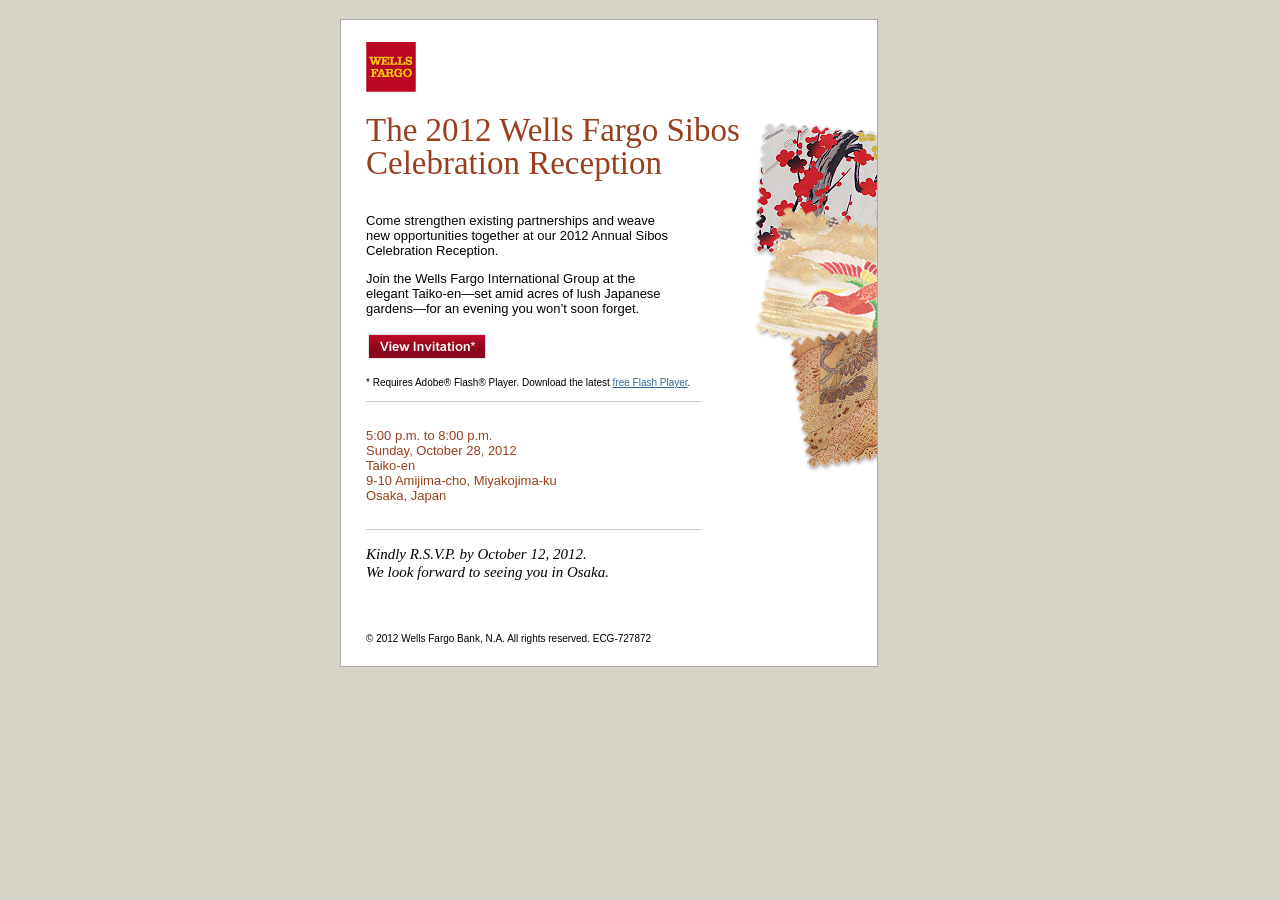
<file: email/727872/index.html>
<html>
<head>
<title>727872 Sibos 2012 Formal email</title>
<meta http-equiv="Content-Type" content="text/html; charset=UTF-8">
<meta http-equiv="X-UA-Compatible" content="IE=8">
<style>
@import url(../../../ dev.css);
</style>
</head>
<body bgcolor="#d7d3c7" link="#336699" vlink="#336699" alink="#993333" leftmargin="0" topmargin="0" marginwidth="0" marginheight="0">
<table width="600" border="0" align="center" cellpadding="0" cellspacing="0" style="

font: 9px/15px Verdana, sans-serif;

">
    <tr>
        <td><div id="emailonly" style="

font: 9px Verdana, sans-serif;
text-align: center;
margin-bottom: 1em;

">Trouble viewing this email? <a href="http://www.wellsfargomedia.com/sibos2012/email/727872/index.html"> View in browser</a></div></td>
    </tr>
    <tr>
        <td><table border="0" cellpadding="0" cellspacing="0" bgcolor="#FFFFFF" style="

border: 1px solid #aaaaaa;

">
                <tr>
                    <td><img src="images/spacer.gif" width="25" height="22" alt=""></td>
                    <td>&nbsp;</td>
                    <td>&nbsp;</td>
                </tr>
                <tr>
                    <td>&nbsp;</td>
                    <td><img src="images/logo.png" width="50" height="50" alt="wells fargo"></td>
                    <td>&nbsp;</td>
                </tr>
                <tr>
                    <td>&nbsp;</td>
                    <td><img src="images/spacer.gif" width="432" height="22" alt=""></td>
                    <td>&nbsp;</td>
                </tr>
                <tr>
                    <td>&nbsp;</td>
                    <td colspan="2"><table border="0" cellpadding="0" cellspacing="0">
                            <tr>
                                <td valign="top" nowrap><span style="
margin: 0;
margin-top: 9px;

"><a href="#"></a></span>
                                    <div style="

font-family: Georgia, 'Times New Roman', Times, serif;
font-size: 33px; color: #973f1e; line-height: 33px;

                                    ">
                                        <p>The 2012 Wells Fargo Sibos <br>Celebration Reception<br></p>
                                    </div>
                                    <div style="

font: normal 13px Verdana, sans-serif;

                                    ">
                                        <p>Come strengthen existing partnerships and weave <br>new opportunities together at our 2012 Annual Sibos <br>Celebration Reception.</p>
                                        <p>Join the Wells Fargo International Group at the <br>elegant Taiko-en—set amid acres of lush Japanese <br>gardens—for an evening you won’t soon forget.</p>
                                    </div>
                                    <p><a href="http://www.wellsfargomedia.com/whl/727872/index.html?"><img src="images/view.png" alt="view invitation" width="122" height="29" border="0"></a></p>
                                    <div style="

font: normal 10px Verdana, sans-serif;

                                    ">* Requires Adobe® Flash® Player. Download the latest <a href="http://www.adobe.com/products/flashplayer.html">free Flash Player</a>.</div>
                                    <div style="

font: normal 13px Verdana, sans-serif;
color: #973f1e;
border-top: 1px solid #ccc;
border-bottom: 1px solid #ccc;
margin: 1em 0;
padding: 1em 0;
width: 90%;
                                    ">
                                        <p>5:00 p.m. to 8:00 p.m.<br>Sunday, October 28, 2012<br>Taiko-en<br>9-10 Amijima-cho, Miyakojima-ku<br>Osaka, Japan</p>
                                    </div>
                                    <div style="

font-family: Georgia, 'Times New Roman', Times, serif;
font-style: italic; font-size: 15px; color: #000000;
line-height: 18px;

                                    ">
                                        <p>Kindly R.S.V.P. by October 12, 2012.<br>We look forward to seeing you in Osaka.</p>
                                    </div></td>
                                <td valign="top"><img src="images/swatches.png" alt="fabric swatches" width="134" height="368" align="right"></td>
                            </tr>
                        </table></td>
                </tr>
                <tr>
                    <td>&nbsp;</td>
                    <td>&nbsp;</td>
                    <td>&nbsp;</td>
                </tr>
                <tr>
                    <td>&nbsp;</td>
                    <td><p>&nbsp;</p>
                        <div style="
font: normal 10px Verdana, sans-serif;

">© 2012 Wells Fargo Bank, N.A. All rights reserved. ECG-727872</div></td>
                    <td>&nbsp;</td>
                </tr>
                <tr>
                    <td>&nbsp;</td>
                    <td>&nbsp;</td>
                    <td><img src="images/spacer.gif" width="25" height="22" alt=""></td>
                </tr>
            </table></td>
    </tr>
    <tr>
        <td style="

color: gray;

">&nbsp;</td>
    </tr>
</table>
<p>&nbsp; </p>
<script type="text/javascript">
var _gaq = _gaq || [];
_gaq.push(['_setAccount', 'UA-5483042-1']);
_gaq.push(['_setDomainName', 'none']);
_gaq.push(['_setAllowLinker', true]);
_gaq.push(['_trackPageview']);

(function () {
    var ga = document.createElement('script');
    ga.type = 'text/javascript';
    ga.async = true;
    ga.src = ('https:' == document.location.protocol ? 'https://ssl' : 'http://www') + '.google-analytics.com/ga.js';
    var s = document.getElementsByTagName('script')[0];
    s.parentNode.insertBefore(ga, s);
})();

document.getElementById('emailonly').style.visibility = 'hidden';

    </script>
</body>
</html>
</file>
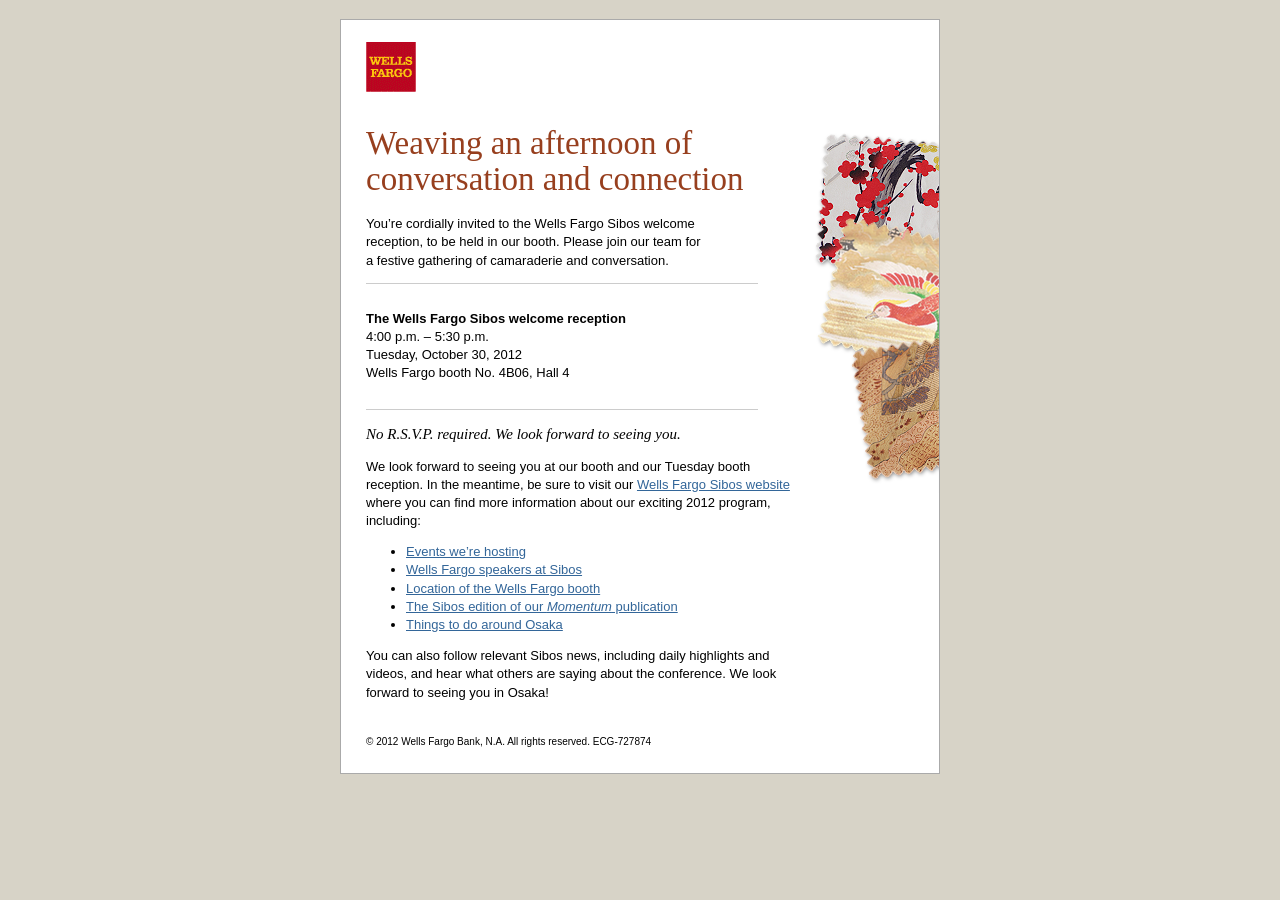
<file: email/727874/index.html>
<html>
<head>
<title>727874 Sibos 2012 Booth Receptions email</title>
<meta http-equiv="Content-Type" content="text/html; charset=UTF-8">
<meta http-equiv="X-UA-Compatible" content="IE=8">
<style>
@import url(../../../ dev.css);
</style>
</head>
<body bgcolor="#d7d3c7" link="#336699" vlink="#336699" alink="#993333" leftmargin="0" topmargin="0" marginwidth="0" marginheight="0">
<table width="600" border="0" align="center" cellpadding="0" cellspacing="0" style="

font: 9px/15px Verdana, sans-serif;

">
    <tr>
        <td><div id="emailonly" style="

font: 9px Verdana, sans-serif;
text-align: center;
margin-bottom: 1em;

">Trouble viewing this email? <a href="http://www.wellsfargomedia.com/sibos2012/email/727874/index.html"> View in browser</a></div></td>
    </tr>
    <tr>
        <td><table border="0" cellpadding="0" cellspacing="0" bgcolor="#FFFFFF" style="

border: 1px solid #aaaaaa;

">
                <tr>
                    <td width="25"><img src="images/spacer.gif" width="25" height="22" alt=""></td>
                    <td width="548">&nbsp;</td>
                    <td width="25">&nbsp;</td>
                </tr>
                <tr>
                    <td>&nbsp;</td>
                    <td><img src="images/logo.png" width="50" height="50" alt="wells fargo"></td>
                    <td>&nbsp;</td>
                </tr>
                <tr>
                    <td>&nbsp;</td>
                    <td colspan="2"><table border="0" cellpadding="0" cellspacing="0">
                            <tr>
                                <td valign="top"><img src="images/spacer.gif" width="432" height="33" alt=""></td>
                                <td valign="top">&nbsp;</td>
                            </tr>
                            <tr>
                                <td valign="top"><div style="

font-family: Georgia, 'Times New Roman', Times, serif;
font-size: 33px; color: #973f1e; line-height: 36px;

                                    ">Weaving an afternoon of <br>
                                        conversation and connection</div>
                                    <div style="

font: normal 13px Verdana, sans-serif;
line-height: 140%;

                                    "><br>
                                        You’re cordially invited to the Wells Fargo Sibos welcome<br>
                                        reception, to be held in our booth. Please join our team for <br>
                                        a festive gathering of camaraderie and conversation.</div>
                                    <div style="

font: normal 13px Verdana, sans-serif;
line-height: 140%;
border-top: 1px solid #ccc;
border-bottom: 1px solid #ccc;
width: 90%;
margin: 1em 0;
padding: 1em 0;

                                    ">
                                        <p><strong>The Wells Fargo Sibos welcome reception</strong><br>
                                            4:00 p.m. – 5:30 p.m. <br>
                                            Tuesday, October 30, 2012<br>
                                            Wells Fargo booth No. 4B06, Hall 4</p>
                                    </div>
                                    <div style="

font-family: Georgia, 'Times New Roman', Times, serif;
font-style: italic; font-size: 15px; color: #000000;
line-height: 18px;

                                    ">
                                        <p>No R.S.V.P. required. We look forward to seeing you.</p>
                                    </div>
                                    <div style="

font: normal 13px Verdana, sans-serif;
line-height: 140%;

                                    ">
                                        <p>We look forward to seeing you at our booth and our Tuesday booth reception.
                                            In the meantime, be sure to visit our <a href="http://www.wellsfargomedia.com/sibos2012/index.html">Wells Fargo
                                                Sibos website</a> where you can find more information about our exciting 2012 program, including:</p>
                                        <ul>
                                            <li> <a href="http://www.wellsfargomedia.com/sibos2012/pages/visit.html">Events we’re hosting</a></li>
                                            <li><a href="http://www.wellsfargomedia.com/sibos2012/pages/visit.html">Wells Fargo speakers at Sibos</a></li>
                                            <li><a href="http://www.wellsfargomedia.com/sibos2012/pages/visit.html">Location of the Wells Fargo booth</a></li>
                                            <li><a href="http://www.wellsfargomedia.com/sibos2012/pages/pubs.html">The Sibos edition of our <em>Momentum</em> publication</a></li>
                                            <li><a href="http://www.wellsfargomedia.com/sibos2012/pages/explore.html">Things to do around Osaka</a></li>
                                        </ul>
                                        <p> You can also follow relevant Sibos news, including daily highlights and videos,
                                            and hear what others are saying about the conference. We look forward to seeing you in Osaka!</p>
                                        <p>&nbsp;</p>
                                    </div></td>
                                <td valign="top"><img src="images/swatches.png" alt="fabric swatches" width="134" height="368" align="right"></td>
                            </tr>
                        </table></td>
                </tr>
                <tr>
                    <td>&nbsp;</td>
                    <td><div style="font: normal 10px Verdana, sans-serif;">© 2012 Wells Fargo Bank, N.A. All rights reserved. ECG-727874</div></td>
                    <td>&nbsp;</td>
                </tr>
                <tr>
                    <td>&nbsp;</td>
                    <td>&nbsp;</td>
                    <td><img src="images/spacer.gif" width="25" height="22" alt=""></td>
                </tr>
        </table></td>
    </tr>
    <tr>
        <td style="

color: gray;

">&nbsp;</td>
    </tr>
</table>
<p>&nbsp; </p>
<script type="text/javascript">
var _gaq = _gaq || [];
_gaq.push(['_setAccount', 'UA-5483042-1']);
_gaq.push(['_setDomainName', 'none']);
_gaq.push(['_setAllowLinker', true]);
_gaq.push(['_trackPageview']);

(function () {
    var ga = document.createElement('script');
    ga.type = 'text/javascript';
    ga.async = true;
    ga.src = ('https:' == document.location.protocol ? 'https://ssl' : 'http://www') + '.google-analytics.com/ga.js';
    var s = document.getElementsByTagName('script')[0];
    s.parentNode.insertBefore(ga, s);
})();

document.getElementById('emailonly').style.visibility = 'hidden';

    </script>
</body>
</html>
</file>
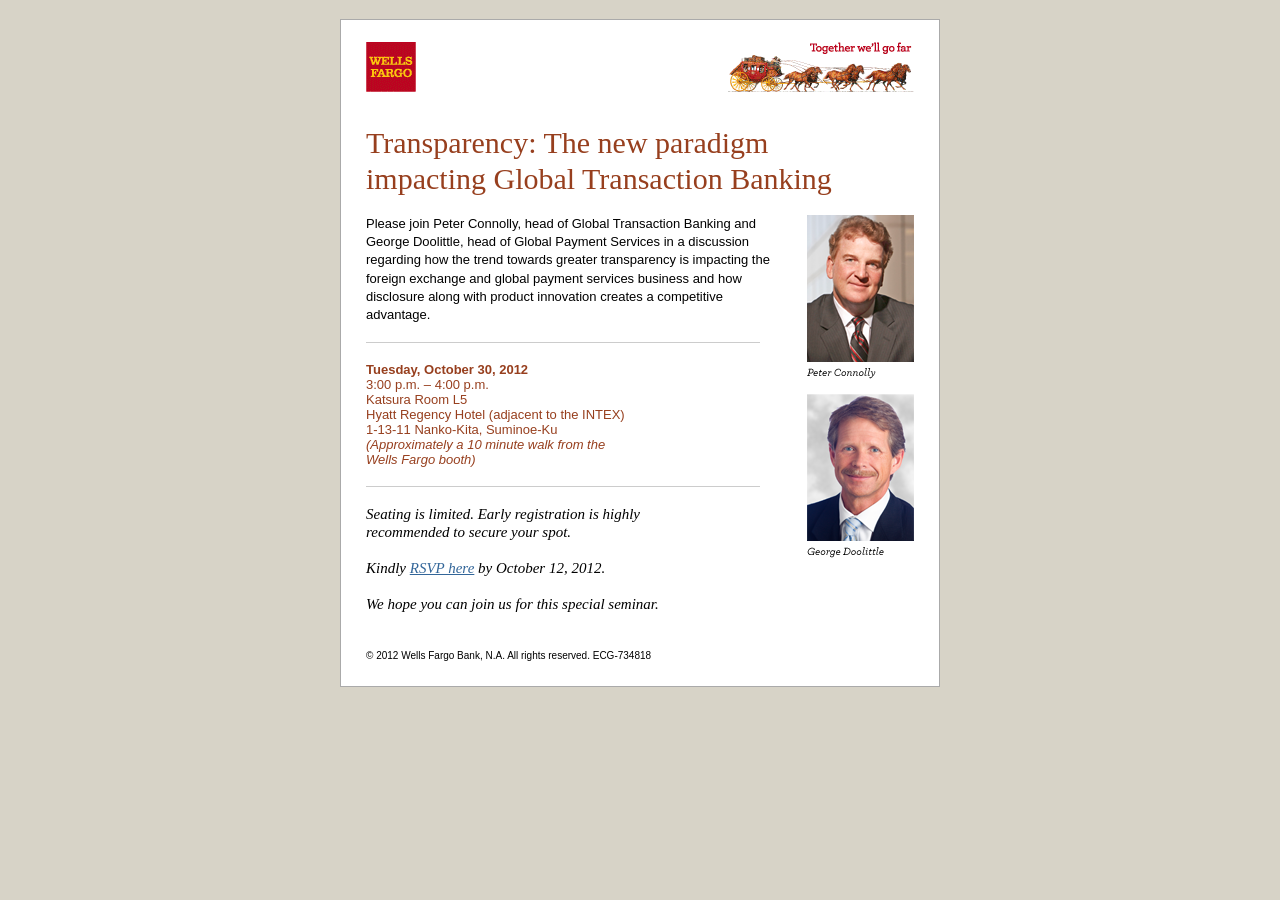
<file: email/734818/index.html>
<html>
<head>
<title>734818 Speaker Series Sibos email</title>
<meta http-equiv="Content-Type" content="text/html; charset=UTF-8">
<meta http-equiv="X-UA-Compatible" content="IE=8">
<style>
@import url(../../../ dev.css);
</style>
</head>
<body bgcolor="#d7d3c7" link="#336699" vlink="#336699" alink="#993333" leftmargin="0" topmargin="0" marginwidth="0" marginheight="0">
<table width="600" border="0" align="center" cellpadding="0" cellspacing="0" style="

font: 9px/15px Verdana, sans-serif;

">
    <tr>
        <td><div id="emailonly" style="

font: 9px Verdana, sans-serif;
text-align: center;
margin-bottom: 1em;

">Trouble viewing this email? <a href="http://www.wellsfargomedia.com/sibos2012/email/734818/index.html"> View in browser</a></div></td>
    </tr>
    <tr>
        <td><table border="0" cellpadding="0" cellspacing="0" bgcolor="#FFFFFF" style="

border: 1px solid #aaaaaa;

">
                <tr>
                    <td><img src="images/spacer.gif" width="25" height="22" alt=""></td>
                    <td>&nbsp;</td>
                    <td>&nbsp;</td>
                </tr>
                <tr>
                    <td>&nbsp;</td>
                    <td><img src="images/stage.png" alt="Together we'll go far" width="186" height="50" align="right"><img src="images/logo.png" width="50" height="50" alt="wells fargo"></td>
                    <td>&nbsp;</td>
                </tr>
                <tr>
                    <td>&nbsp;</td>
                    <td><img src="images/spacer.gif" width="432" height="33" alt=""></td>
                    <td>&nbsp;</td>
                </tr>
                <tr>
                    <td>&nbsp;</td>
                    <td nowrap><span style="

font-family: Georgia, 'Times New Roman', Times, serif;
font-size: 30px; color: #973f1e; line-height: 36px;

                                    ">Transparency: The new paradigm <br>
                        impacting Global Transaction Banking</span></td>
                    <td>&nbsp;</td>
                </tr>
                <tr>
                    <td>&nbsp;</td>
                    <td><table width="100%" border="0" cellpadding="0" cellspacing="0">
                            <tr>
                                <td valign="top">&nbsp;</td>
                                <td valign="top">&nbsp;</td>
                            </tr>
                            <tr>
                                <td valign="top"><div style="

font: normal 13px Verdana, sans-serif;
line-height: 140%;
width: 95%;

                                    ">Please join Peter Connolly, head of Global Transaction Banking and George Doolittle,
                                        head of Global Payment Services in a discussion regarding how the trend towards greater
                                        transparency is impacting the foreign exchange and global payment services business and
                                        how disclosure along with product innovation creates a competitive advantage.</div>
                                    <div style="

font: normal 13px Verdana, sans-serif;
color: #973f1e;
border-top: 1px solid #ccc;
border-bottom: 1px solid #ccc;
margin: 18px 0;
padding: 6px 0;
width: 90%;
                                    ">
                                        <p><strong>Tuesday, October 30, 2012</strong><br>
                                            3:00 p.m. – 4:00 p.m.<br>
                                            Katsura Room L5<br>
                                            Hyatt Regency Hotel (adjacent to the INTEX)<br>
                                            1-13-11 Nanko-Kita, Suminoe-Ku<br>
                                            <em>(Approximately a 10 minute walk from the<br>
                                            Wells Fargo booth)</em> </p>
                                    </div>
                                    <div style="

font-family: Georgia, 'Times New Roman', Times, serif;
font-style: italic; font-size: 15px; color: #000000;
line-height: 18px;

                                    ">
                                        <p>Seating is limited. Early registration is highly <br>
                                            recommended to secure your spot. <br>
                                            <br>
                                            Kindly <a href="https://www.seeuthere.com/register/m2c662-ANS782BG8IGZ">RSVP here</a> by October 12, 2012.<br>
                                            <br>
                                            We hope you can join us for this special seminar. <br>
                                        </p>
                                        <p>&nbsp;</p>
                                    </div></td>
                                <td valign="top"><img src="images/dudes.png" alt="peter and george" width="107" height="343" align="right"></td>
                            </tr>
                        </table></td>
                    <td>&nbsp;</td>
                </tr>
                <tr>
                    <td>&nbsp;</td>
                    <td><div style="

font: normal 10px Verdana, sans-serif;

                    ">© 2012 Wells Fargo Bank, N.A. All rights reserved. ECG-734818</div></td>
                    <td>&nbsp;</td>
                </tr>
                <tr>
                    <td>&nbsp;</td>
                    <td>&nbsp;</td>
                    <td><img src="images/spacer.gif" width="25" height="22" alt=""></td>
                </tr>
            </table></td>
    </tr>
    <tr>
        <td style="

color: gray;

">&nbsp;</td>
    </tr>
</table>
<p>&nbsp; </p>
<script type="text/javascript">
var _gaq = _gaq || [];
_gaq.push(['_setAccount', 'UA-5483042-1']);
_gaq.push(['_setDomainName', 'none']);
_gaq.push(['_setAllowLinker', true]);
_gaq.push(['_trackPageview']);

(function () {
    var ga = document.createElement('script');
    ga.type = 'text/javascript';
    ga.async = true;
    ga.src = ('https:' == document.location.protocol ? 'https://ssl' : 'http://www') + '.google-analytics.com/ga.js';
    var s = document.getElementsByTagName('script')[0];
    s.parentNode.insertBefore(ga, s);
})();

document.getElementById('emailonly').style.visibility = 'hidden';

    </script>
</body>
</html>
</file>
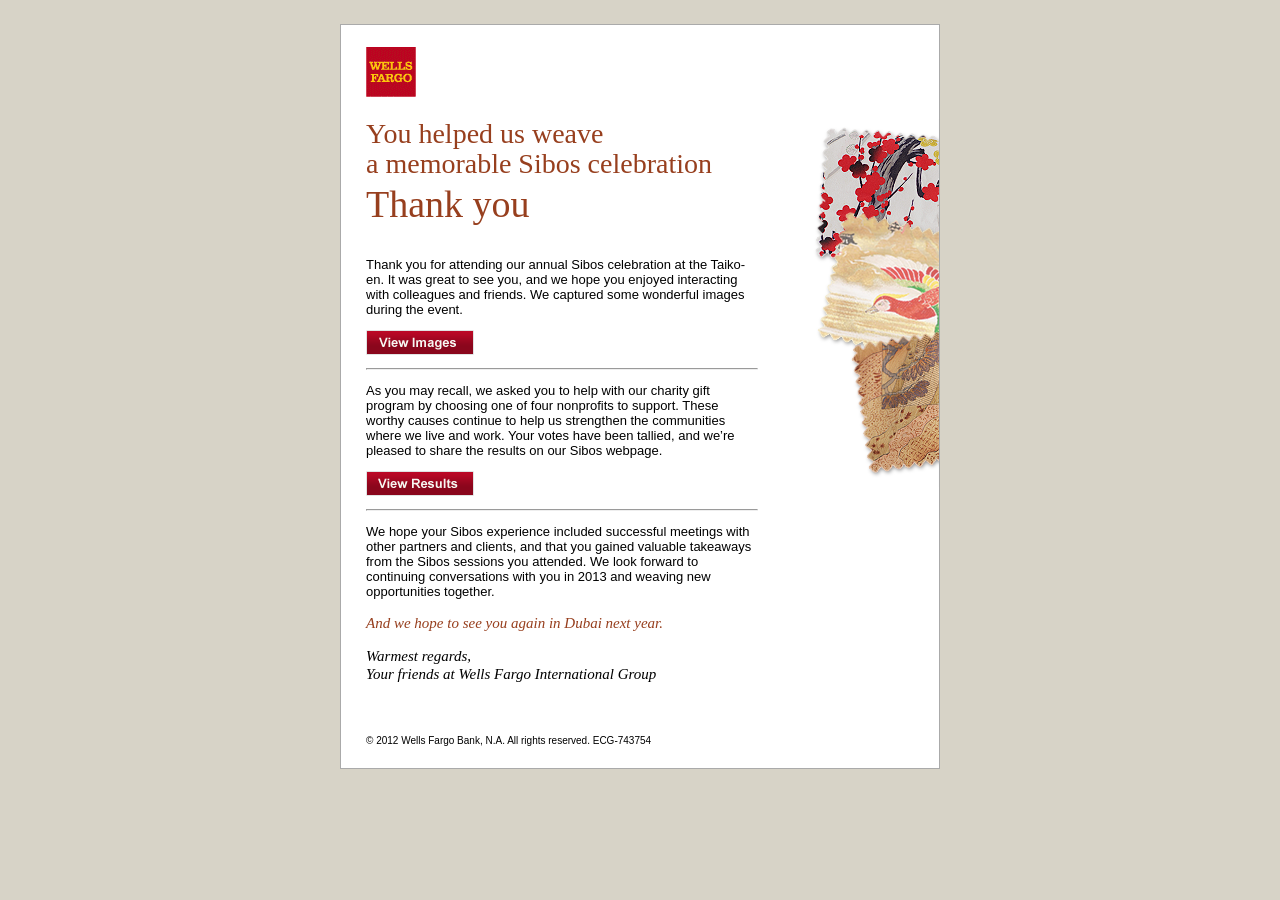
<file: email/743754/index.html>
<html>
<head>
<title>Thank You Sibos 2012</title>
<meta http-equiv="Content-Type" content="text/html; charset=UTF-8">
<meta http-equiv="X-UA-Compatible" content="IE=8">
<style>
@import url(../../../ dev.css);
</style>
</head>
<body bgcolor="#d7d3c7" link="#336699" vlink="#336699" alink="#993333" leftmargin="0" topmargin="0" marginwidth="0" marginheight="0">
<table width="600" border="0" align="center" cellpadding="0" cellspacing="0" style="

font-size: 9px;
font-family: Verdana, sans-serif;
line-height: 15px;

">
    <tr>
        <td><div id="emailonly" style="

font-size: 9px;
font-family: Verdana, sans-serif;
text-align: center;
margin-bottom: 1em;

">Trouble viewing this email? <a href="http://www.wellsfargomedia.com/sibos2012/email/743754/index.html"> View in browser</a></div></td>
    </tr>
    <tr>
        <td><table border="0" cellpadding="0" cellspacing="0" bgcolor="#FFFFFF" style="

border: 1px solid #aaaaaa;

">
                <tr>
                    <td><img src="images/spacer.gif" width="25" height="22" alt=""></td>
                    <td>&nbsp;</td>
                    <td>&nbsp;</td>
                </tr>
                <tr>
                    <td>&nbsp;</td>
                    <td><img src="images/logo.png" width="50" height="50" alt="wells fargo"></td>
                    <td>&nbsp;</td>
                </tr>
                <tr>
                    <td>&nbsp;</td>
                    <td><img src="images/spacer.gif" width="432" height="22" alt=""></td>
                    <td>&nbsp;</td>
                </tr>
                <tr>
                    <td>&nbsp;</td>
                    <td colspan="2"><table border="0" cellpadding="0" cellspacing="0">
                            <tr>
                                <td valign="top"><span style="

margin: 0;
margin-top: 9px;

"><a href="#"></a></span>
                                    <div style="

font-family: Georgia, serif;
font-size: 28px;
color: #973f1e;
line-height: 30px;

">
                                        <p style="

margin-bottom: 0;

">You helped us weave<br>
                                            a memorable Sibos celebration </p>
                                        <p style="

font-size: 38px;
margin-top: 10px;

">Thank you </p>
                                    </div>
                                    <div style="

font-size: 13px;
font-family: Verdana, sans-serif;
margin-right: 44px;

">
                                        <p> Thank you for attending our annual Sibos celebration at the Taiko-en.
                                            It was great to see you, and we hope you enjoyed interacting with colleagues and friends.
                                            We captured some wonderful images during the event.</p>
                                        <p><a href="http://www.wellsfargomedia.com/sibos2012/pages/photos.html" style="

text-decoration: none;

">
                                            <img src="images/view-images.png" alt="view-images" width="108" height="25" border="0">
                                            </a></p>
                                        <hr>
                                        <p>As you may recall, we asked you to help with our charity gift program by choosing one
                                            of four nonprofits to support. These worthy causes continue to help us strengthen the
                                            communities where we live and work. Your votes have been tallied, and we’re pleased to
                                            share the results on our Sibos webpage.</p>
                                        <p><a href="http://www.wellsfargomedia.com/sibos2012/pages/giving.html" style="

text-decoration: none;

">
                                            <img src="images/view-results.png" alt="view-images" width="108" height="25" border="0">
                                            </a></p>
                                        <hr>
                                        <p>We hope your Sibos experience included successful meetings with other partners and clients,
                                            and that you gained valuable takeaways from the Sibos sessions you attended.
                                            We look forward to continuing conversations with you in 2013 and weaving new opportunities together.</p>
                                    </div>
                                    <div style="

font-family: Georgia, serif;
font-style: italic;
font-size: 15px;
line-height: 18px;

">
                                        <p style="
color: #973f1e;

">And we hope to see you again in Dubai next year.</p>
                                        <p> Warmest regards,<br>
                                            Your friends at Wells Fargo International Group</p>
                                    </div></td>
                                <td valign="top"><img src="images/swatches.png" alt="fabric swatches" width="134" height="368" align="right"></td>
                            </tr>
                        </table></td>
                </tr>
                <tr>
                    <td>&nbsp;</td>
                    <td>&nbsp;</td>
                    <td>&nbsp;</td>
                </tr>
                <tr>
                    <td>&nbsp;</td>
                    <td><p>&nbsp;</p>
                        <div style="

font-size: 10px;
font-family: Verdana, sans-serif;

">© 2012 Wells Fargo Bank, N.A. All rights reserved. ECG-743754</div></td>
                    <td>&nbsp;</td>
                </tr>
                <tr>
                    <td>&nbsp;</td>
                    <td>&nbsp;</td>
                    <td><img src="images/spacer.gif" width="25" height="22" alt=""></td>
                </tr>
            </table></td>
    </tr>
    <tr>
        <td style="

color: gray;

">&nbsp;</td>
    </tr>
</table>
<p>&nbsp; </p>
<script type="text/javascript">
var _gaq = _gaq || [];
_gaq.push(['_setAccount', 'UA-5483042-1']);
_gaq.push(['_setDomainName', 'none']);
_gaq.push(['_setAllowLinker', true]);
_gaq.push(['_trackPageview']);

(function () {
var ga = document.createElement('script');
ga.type = 'text/javascript';
ga.async = true;
ga.src = ('https:' == document.location.protocol ? 'https://ssl' : 'http://www') + '.google-analytics.com/ga.js';
var s = document.getElementsByTagName('script')[0];
s.parentNode.insertBefore(ga, s);
})();

document.getElementById('emailonly').style.visibility = 'hidden';

</script>
</body>
</html>
</file>
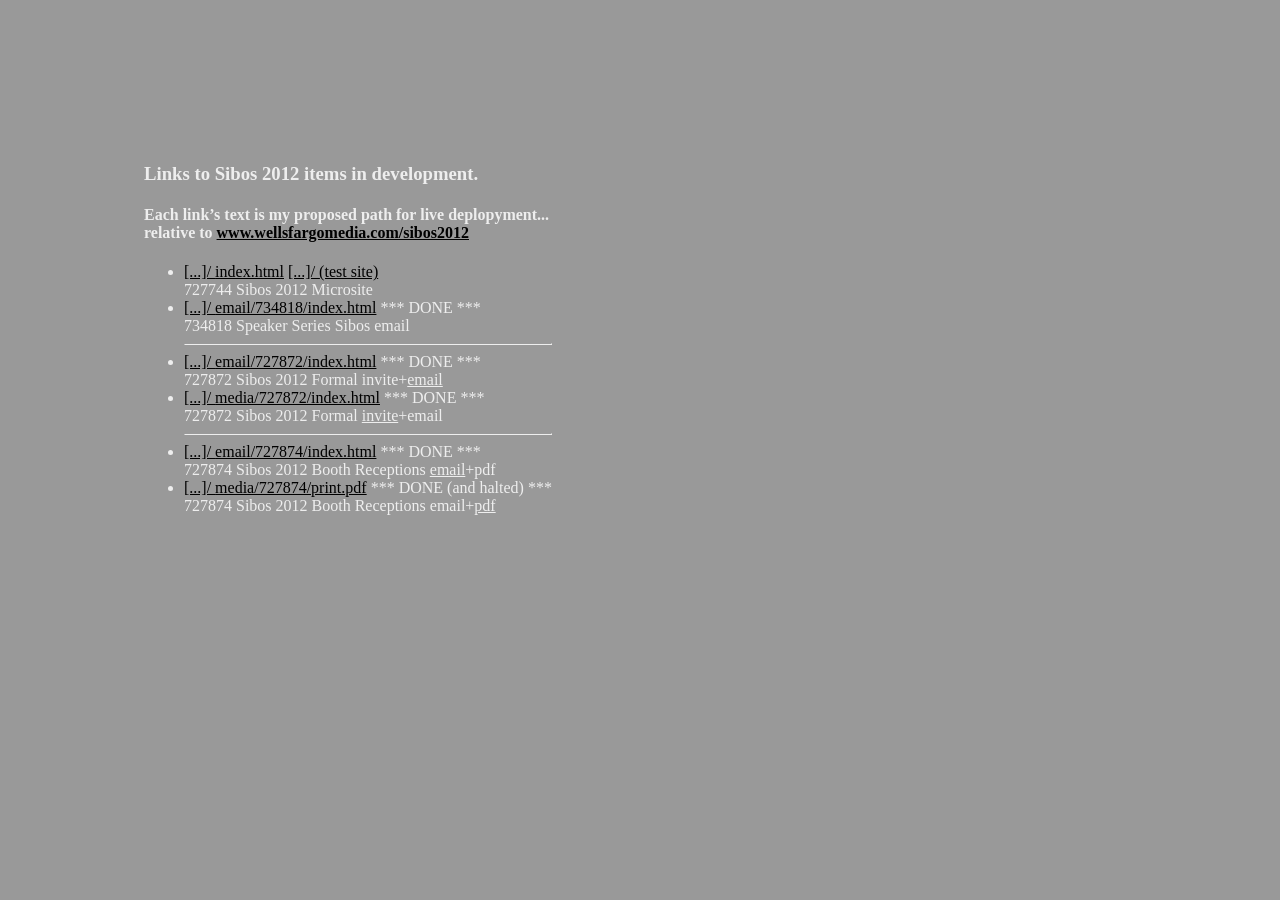
<file: list.html>
<!DOCTYPE HTML>
<html>
<head>
<meta http-equiv="Content-Type" content="text/html; charset=utf-8">
<title>Sibos 2012 Dev. Listing</title>
<base target="_blank">
<style type="text/css">
body {
	background-color: #999;
	color: #eee;
	margin: 9em;
	display: inline-block;
}
a {
	color: #000;
}
a:hover {
	color: #933;
}
li a:before {
	content: '[...]/ ';
}
</style>
</head>
<body>
<h3>Links to Sibos 2012 items in development.</h3>
<h4>Each link’s text is my proposed path for live deplopyment...<br>
    relative to <a href="http://www.wellsfargomedia.com/sibos2012/">www.wellsfargomedia.com/sibos2012</a></h4>
<ul>
    <li><a href="http://ecg.hosting.wellsfargo.com/mfal/whl/727744/index.html">index.html</a> <a href="http://10.89.101.100:772/sites/727744/index.html">(test site)</a><br>
        727744 Sibos 2012 Microsite</li>
    <li class="done"><a href="http://ecg.hosting.wellsfargo.com/mfal/whl/727744/email/734818/index.html">email/734818/index.html</a> *** DONE ***<br>
        734818 Speaker Series Sibos email
        <hr>
    </li>
    <li class="done"><a href="http://ecg.hosting.wellsfargo.com/mfal/whl/727744/email/727872/index.html">email/727872/index.html</a> *** DONE ***<br>
        727872 Sibos 2012 Formal invite+<u>email</u></li>
    <li class="done"><a href="http://www.wellsfargomedia.com/whl/727872/index.html?">media/727872/index.html</a> *** DONE ***<br>
        727872 Sibos 2012 Formal <u>invite</u>+email
        <hr>
    </li>
    <li class="done"><a href="http://ecg.hosting.wellsfargo.com/mfal/whl/727744/email/727874/index.html">email/727874/index.html</a> *** DONE ***<br>
        727874 Sibos 2012 Booth Receptions <u>email</u>+pdf</li>
    <li class="done"><a href="http://ecg.hosting.wellsfargo.com/mfal/whl/727744/media/727874/">media/727874/print.pdf</a> *** DONE (and halted) ***<br>
        727874 Sibos 2012 Booth Receptions email+<u>pdf</u></li>
</ul>
</body>
</html>
</file>
